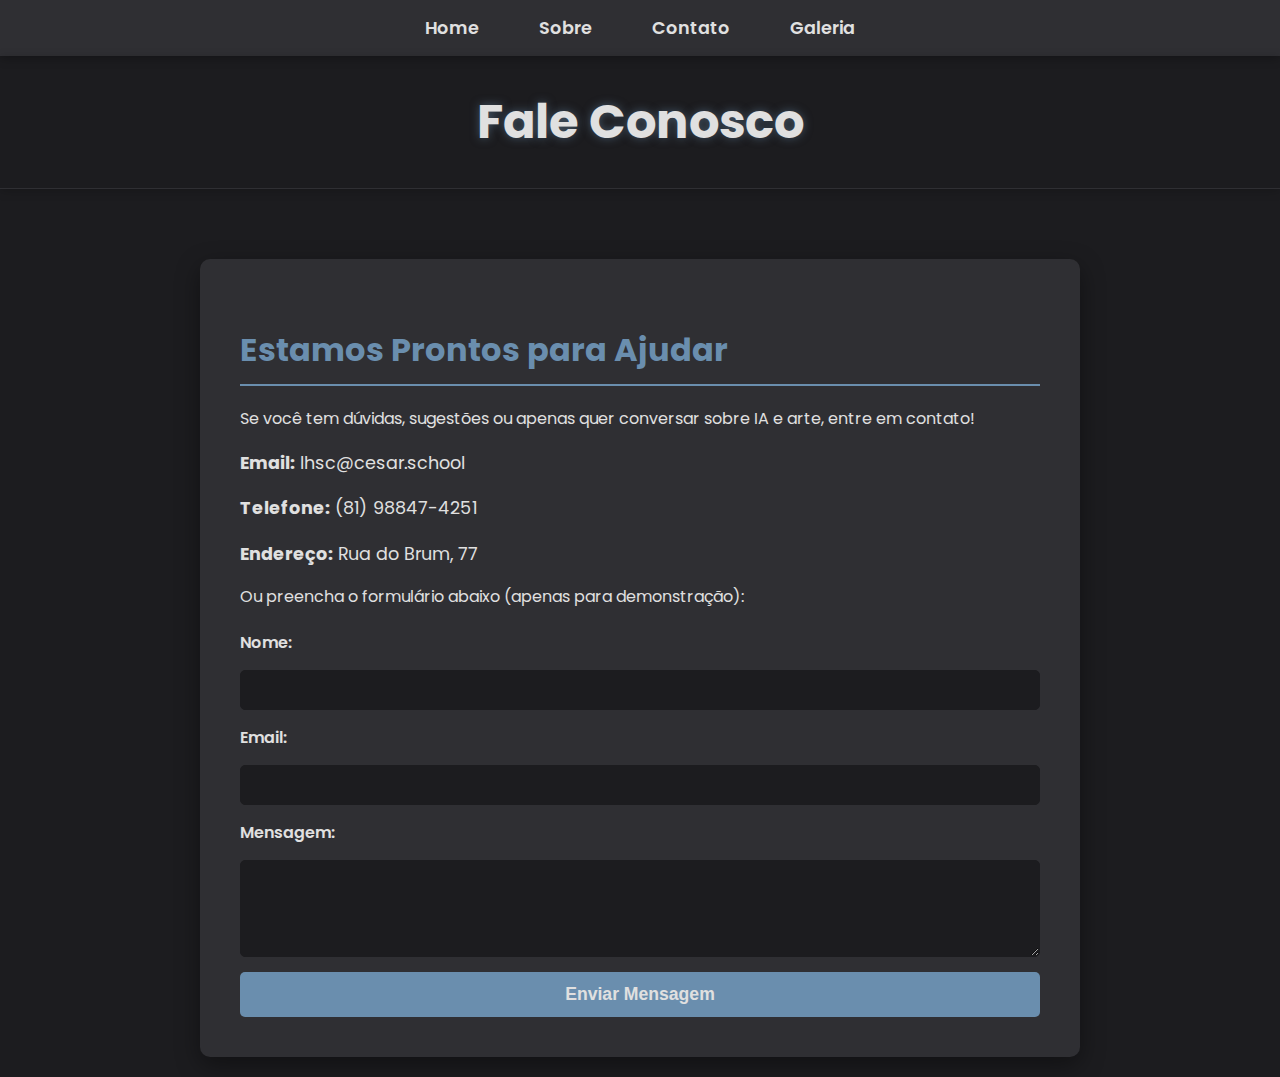
<file: contato.html>
<!DOCTYPE html>
<html lang="pt-br">
<head>
  <meta charset="UTF-8">
  <meta name="viewport" content="width=device-width, initial-scale=1.0">
  <title>Contato</title>
  <link rel="stylesheet" href="estilos/style.css">
</head>
<body>

  <nav>
    <ul>
      <li><a href="index.html">Home</a></li>
      <li><a href="sobre.html">Sobre</a></li>
      <li><a href="contato.html">Contato</a></li>
      <li><a href="galeria.html">Galeria</a></li>
    </ul>
  </nav>

  <header>
    <h1>Fale Conosco</h1>
  </header>

  <main>
    <section class="content-section">
      <h2>Estamos Prontos para Ajudar</h2>
      <p>Se você tem dúvidas, sugestões ou apenas quer conversar sobre IA e arte, entre em contato!</p>
      <div class="contact-info">
        <p><strong>Email:</strong> lhsc@cesar.school</p>
        <p><strong>Telefone:</strong> (81) 98847-4251</p>
        <p><strong>Endereço:</strong> Rua do Brum, 77</p>
      </div>
      <p>Ou preencha o formulário abaixo (apenas para demonstração):</p>
      <form class="contact-form">
        <label for="nome">Nome:</label>
        <input type="text" id="nome" name="nome" required>

        <label for="email">Email:</label>
        <input type="email" id="email" name="email" required>

        <label for="mensagem">Mensagem:</label>
        <textarea id="mensagem" name="mensagem" rows="5" required></textarea>

        <button type="submit">Enviar Mensagem</button>
      </form>
    </section>
  </main>

</body>
</html>
</file>
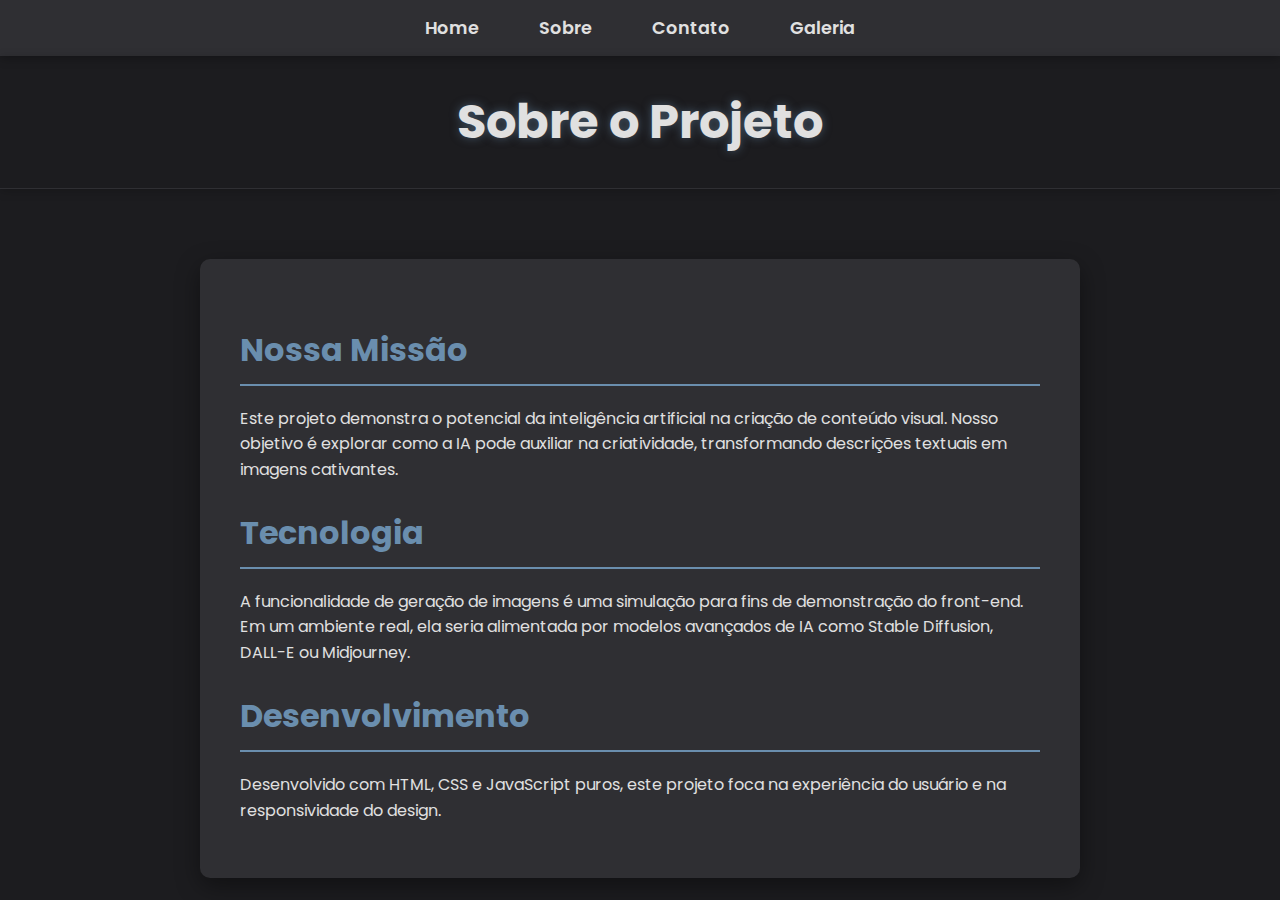
<file: sobre.html>
<!DOCTYPE html>
<html lang="pt-br">
<head>
  <meta charset="UTF-8">
  <meta name="viewport" content="width=device-width, initial-scale=1.0">
  <title>Sobre Nós</title>
  <link rel="stylesheet" href="estilos/style.css">
</head>
<body>

  <nav>
    <ul>
      <li><a href="index.html">Home</a></li>
      <li><a href="sobre.html">Sobre</a></li>
      <li><a href="contato.html">Contato</a></li>
      <li><a href="galeria.html">Galeria</a></li>
    </ul>
  </nav>

  <header>
    <h1>Sobre o Projeto</h1>
  </header>

  <main>
    <section class="content-section">
      <h2>Nossa Missão</h2>
      <p>Este projeto demonstra o potencial da inteligência artificial na criação de conteúdo visual. Nosso objetivo é explorar como a IA pode auxiliar na criatividade, transformando descrições textuais em imagens cativantes.</p>
      <h2>Tecnologia</h2>
      <p>A funcionalidade de geração de imagens é uma simulação para fins de demonstração do front-end. Em um ambiente real, ela seria alimentada por modelos avançados de IA como Stable Diffusion, DALL-E ou Midjourney.</p>
      <h2>Desenvolvimento</h2>
      <p>Desenvolvido com HTML, CSS e JavaScript puros, este projeto foca na experiência do usuário e na responsividade do design.</p>
    </section>
  </main>

</body>
</html>
</file>
<file: estilos/style.css>
@import url('https://fonts.googleapis.com/css2?family=Poppins:wght@300;400;600;700&display=swap');

body {
    font-family: 'Poppins', sans-serif;
    background-color: #1C1C1F;
    color: #E0E0E0;
    margin: 0;
    padding: 0;
    display: flex;
    flex-direction: column;
    min-height: 100vh;
    align-items: center;
    justify-content: flex-start;
}

nav {
    width: 100%;
    background-color: #2F2F33;
    padding: 15px 0;
    box-shadow: 0 2px 10px rgba(0, 0, 0, 0.3);
    text-align: center;
}

nav ul {
    list-style: none;
    padding: 0;
    margin: 0;
    display: flex;
    justify-content: center;
    gap: 30px;
}

nav ul li a {
    color: #E0E0E0;
    text-decoration: none;
    font-weight: 600;
    font-size: 1.1em;
    padding: 8px 15px;
    border-radius: 5px;
    transition: background-color 0.3s ease, color 0.3s ease;
}

nav ul li a:hover {
    background-color: #6A8EAE;
    color: #1C1C1F;
}

header {
    width: 100%;
    padding: 30px 0;
    text-align: center;
    border-bottom: 1px solid #2F2F33;
    box-shadow: 0 2px 10px rgba(0, 0, 0, 0.2);
    margin-bottom: 30px;
}

header h1 {
    margin: 0;
    font-size: 3em;
    color: #E0E0E0;
    font-weight: 700;
    text-shadow: 0 0 10px rgba(106, 142, 174, 0.5); /* Sombra de texto suave */
}

main {
    flex-grow: 1;
    display: flex;
    justify-content: center;
    align-items: flex-start;
    width: 100%;
    padding: 20px;
    box-sizing: border-box;
}

.hero-section {
    max-width: 800px;
    width: 100%;
    text-align: center;
    padding: 40px;
    background-color: #2F2F33;
    border-radius: 10px;
    box-shadow: 0 8px 25px rgba(0, 0, 0, 0.4);
    margin-top: 20px;
}

.hero-section h2 {
    font-size: 2.8em;
    margin-bottom: 15px;
    color: #E0E0E0;
    font-weight: 600;
}

.hero-section p {
    font-size: 1.1em;
    margin-bottom: 30px;
    color: #E0E0E0;
}

.input-container {
    display: flex;
    flex-direction: column;
    gap: 20px;
    margin-bottom: 40px;
}

#promptInput {
    width: calc(100% - 40px);
    min-height: 120px;
    padding: 20px;
    border: none;
    border-radius: 8px;
    background-color: #1C1C1F;
    color: #E0E0E0;
    font-size: 1.1em;
    resize: vertical;
    box-shadow: inset 0 2px 8px rgba(0, 0, 0, 0.3);
    transition: background-color 0.3s ease;
}

#promptInput::placeholder {
    color: #888888;
}

#promptInput:focus {
    outline: none;
    background-color: #252528;
    border: 1px solid #6A8EAE;
}

#generateButton {
    background-color: #6A8EAE;
    color: #E0E0E0;
    padding: 15px 30px;
    border: none;
    border-radius: 8px;
    font-size: 1.3em;
    font-weight: bold;
    cursor: pointer;
    transition: background-color 0.3s ease, transform 0.2s ease, box-shadow 0.3s ease;
    box-shadow: 0 4px 15px rgba(0, 0, 0, 0.3);
}

#generateButton:hover {
    background-color: #7DA3C0;
    transform: translateY(-3px);
    box-shadow: 0 6px 20px rgba(0, 0, 0, 0.4);
}

#generateButton:disabled {
    background-color: #4F6A81;
    cursor: not-allowed;
    transform: none;
    box-shadow: none;
}

.image-display-container {
    position: relative;
    width: 100%;
    height: 350px;
    background-color: #1C1C1F;
    border-radius: 10px;
    display: flex;
    justify-content: center;
    align-items: center;
    overflow: hidden;
    box-shadow: inset 0 0 10px rgba(0, 0, 0, 0.5);
    margin-top: 30px;
}

.image-placeholder {
    color: #888888;
    font-size: 1.5em;
    text-align: center;
}

.generated-image {
    max-width: 100%;
    max-height: 100%;
    object-fit: contain;
    border-radius: 8px;
}

.hidden {
    display: none;
}

#loadingMessage {
    color: #6A8EAE;
    font-size: 1.3em;
    font-weight: 600;
}

#errorMessage {
    color: #E94560;
    font-size: 1.1em;
    font-weight: 600;
}

/* Estilos para as outras páginas */
.content-section {
    max-width: 800px;
    width: 100%;
    background-color: #2F2F33;
    padding: 40px;
    border-radius: 10px;
    box-shadow: 0 8px 25px rgba(0, 0, 0, 0.4);
    margin-top: 20px;
    text-align: left;
}

.content-section h2 {
    font-size: 2em;
    color: #6A8EAE;
    margin-bottom: 20px;
    border-bottom: 2px solid #6A8EAE;
    padding-bottom: 10px;
}

.content-section p {
    margin-bottom: 15px;
    line-height: 1.6;
}

.contact-info p {
    font-size: 1.1em;
    margin-bottom: 10px;
}

.contact-form {
    display: flex;
    flex-direction: column;
    gap: 15px;
    margin-top: 20px;
}

.contact-form label {
    font-weight: 600;
    color: #E0E0E0;
}

.contact-form input[type="text"],
.contact-form input[type="email"],
.contact-form textarea {
    padding: 10px;
    border: 1px solid #1C1C1F;
    border-radius: 5px;
    background-color: #1C1C1F;
    color: #E0E0E0;
    font-size: 1em;
}

.contact-form input[type="text"]:focus,
.contact-form input[type="email"]:focus,
.contact-form textarea:focus {
    outline: none;
    border-color: #6A8EAE;
    box-shadow: 0 0 5px rgba(106, 142, 174, 0.5);
}

.contact-form button[type="submit"] {
    background-color: #6A8EAE;
    color: #E0E0E0;
    padding: 12px 25px;
    border: none;
    border-radius: 5px;
    font-size: 1.1em;
    font-weight: bold;
    cursor: pointer;
    transition: background-color 0.3s ease, transform 0.2s ease;
}

.contact-form button[type="submit"]:hover {
    background-color: #7DA3C0;
    transform: translateY(-2px);
}

.image-gallery-grid {
    display: grid;
    grid-template-columns: repeat(auto-fit, minmax(280px, 1fr));
    gap: 25px;
    margin-top: 30px;
}

.gallery-item {
    background-color: #1C1C1F;
    border-radius: 8px;
    box-shadow: 0 4px 15px rgba(0, 0, 0, 0.3);
    overflow: hidden;
    text-align: center;
    transition: transform 0.2s ease, box-shadow 0.2s ease;
}

.gallery-item:hover {
    transform: translateY(-5px);
    box-shadow: 0 6px 20px rgba(0, 0, 0, 0.5);
}

.gallery-item img {
    width: 100%;
    height: 200px;
    object-fit: cover;
    display: block;
    border-bottom: 1px solid #2F2F33;
}

.gallery-item p {
    padding: 15px;
    font-size: 1em;
    color: #E0E0E0;
    margin: 0;
}

/* Media Queries para Responsividade */
@media (max-width: 768px) {
    header h1 {
        font-size: 2.2em;
    }

    .hero-section h2 {
        font-size: 2em;
    }

    nav ul {
        flex-direction: column;
        gap: 10px;
    }

    nav ul li a {
        padding: 5px 10px;
    }

    .image-display-container {
        height: 300px;
    }

    .content-section {
        padding: 25px;
    }
}

@media (max-width: 480px) {
    body {
        padding: 10px;
    }

    header h1 {
        font-size: 1.8em;
    }

    .hero-section {
        padding: 25px;
    }

    .hero-section h2 {
        font-size: 1.6em;
    }

    #generateButton {
        font-size: 1.1em;
        padding: 12px 20px;
    }

    .image-display-container {
        height: 250px;
    }

    .content-section h2 {
        font-size: 1.8em;
    }

    .image-gallery-grid {
        grid-template-columns: 1fr;
    }
}
</file>
